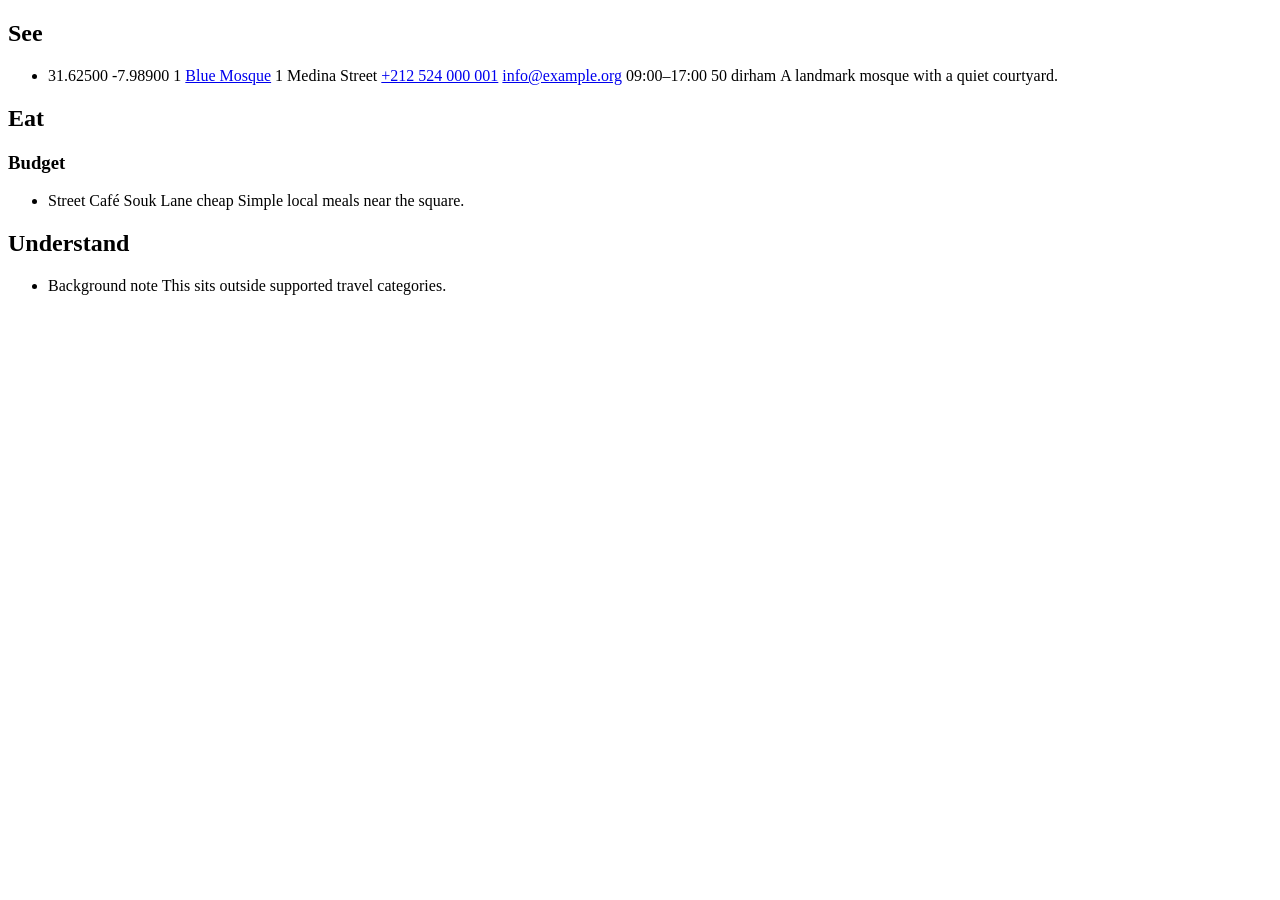
<file: tests/fixtures/listing_page.html>
<!DOCTYPE html>
<html lang="en">
<head><title>Fixture City - Wikivoyage</title>
<link rel="canonical" href="https://en.wikivoyage.org/wiki/Fixture_City"/>
</head>
<body>
<div id="mw-content-text">
<section>
<div class="mw-heading mw-heading2"><h2 id="See">See</h2></div>
<ul>
<li>
<bdi class="vcard" id="listing1">
<span class="noprint listing-coordinates"><span class="geo">
<abbr class="latitude">31.62500</abbr>
<abbr class="longitude">-7.98900</abbr>
</span></span>
<a class="mw-kartographer-maplink" data-lat="31.62500" data-lon="-7.98900"
   data-mw='{"attrs":{"group":"see","latitude":"31.62500","longitude":"-7.98900"}}'>1</a>
<span id="Blue_Mosque" class="fn org listing-name">
  <a rel="mw:ExtLink nofollow" href="https://example.org/blue-mosque" class="external text">Blue Mosque</a>
</span>
<span class="adr listing-address street-address">1 Medina Street</span>
<span class="tel listing-phone"><a href="tel:+212524000001">+212 524 000 001</a></span>
<span class="email listing-email"><a href="mailto:info@example.org">info@example.org</a></span>
<span class="note listing-hours">09:00–17:00</span>
<span class="note listing-price">50 dirham</span>
<bdi class="note listing-content">A landmark mosque with a quiet courtyard.</bdi>
</bdi>
</li>
</ul>
</section>
<section>
<div class="mw-heading mw-heading2"><h2 id="Eat">Eat</h2></div>
<div class="mw-heading mw-heading3"><h3 id="Budget"><span class="mw-headline">Budget</span></h3></div>
<ul>
<li>
<bdi class="vcard" id="listing2">
<span id="Street_Cafe" class="fn org listing-name">Street Café</span>
<span class="adr listing-address street-address">Souk Lane</span>
<span class="note listing-price">cheap</span>
<bdi class="note listing-content">Simple local meals near the square.</bdi>
</bdi>
</li>
</ul>
</section>
<section>
<div class="mw-heading mw-heading2"><h2 id="Understand">Understand</h2></div>
<ul>
<li>
<bdi class="vcard" id="listing3">
<span id="Not_A_Listing" class="fn org listing-name">Background note</span>
<bdi class="note listing-content">This sits outside supported travel categories.</bdi>
</bdi>
</li>
</ul>
</section>
</div>
</body>
</html>
</file>
